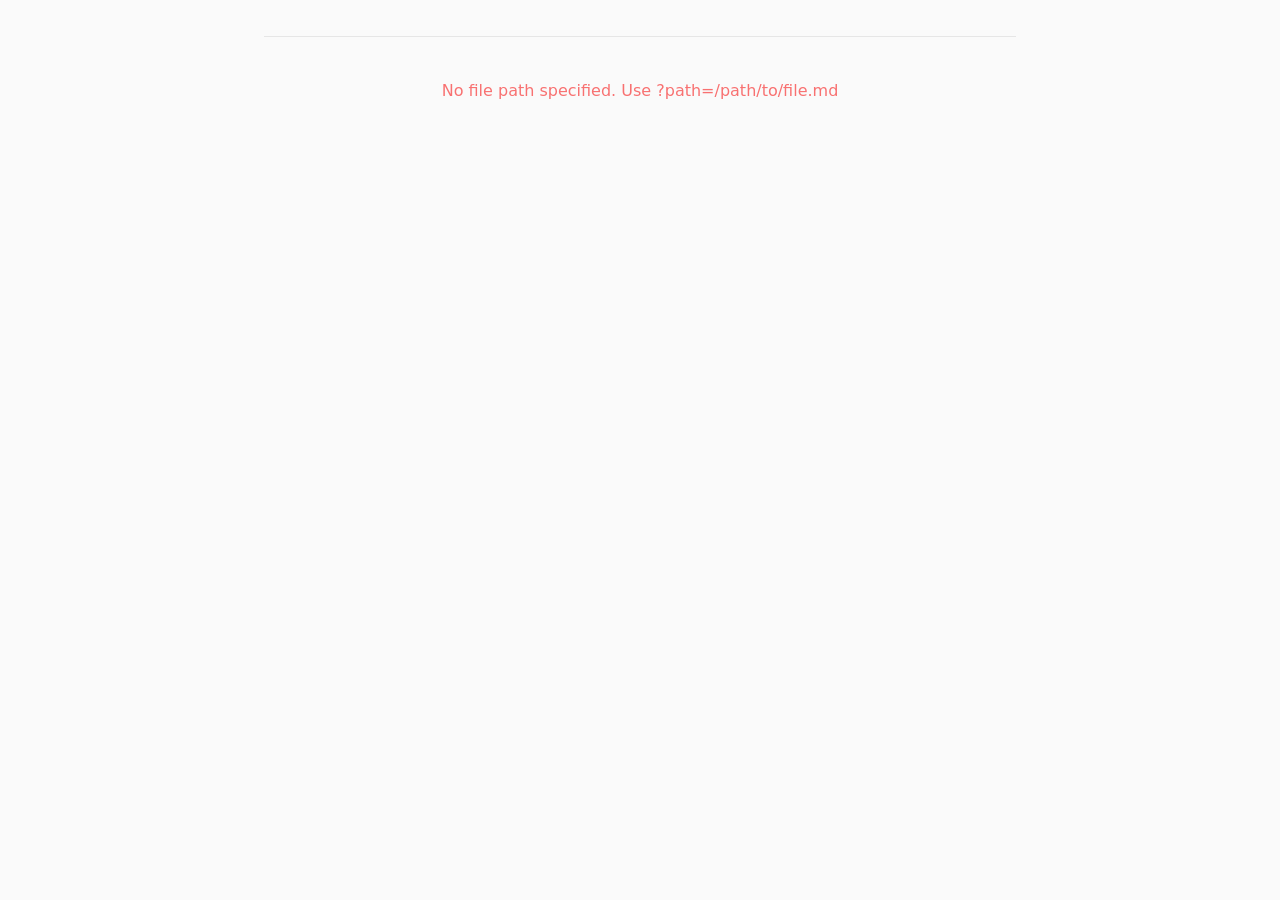
<file: web/viewer.html>
<!DOCTYPE html>
<html lang="ko">
<head>
  <meta charset="UTF-8">
  <meta name="viewport" content="width=device-width, initial-scale=1.0">
  <title>Remotty — Viewer</title>
  <link rel="icon" href="/remotty_icon.ico">
  <style>
    :root {
      --bg: #09090b;
      --text: #e4e4e7;
      --text-dim: #a1a1aa;
      --border: rgba(255,255,255,0.08);
      --accent: #a78bfa;
      --code-bg: rgba(255,255,255,0.06);
      --link: #60a5fa;
    }
    [data-theme="light"] {
      --bg: #fafafa;
      --text: #18181b;
      --text-dim: #71717a;
      --border: rgba(0,0,0,0.08);
      --accent: #7c3aed;
      --code-bg: rgba(0,0,0,0.04);
      --link: #2563eb;
    }
    * { margin: 0; padding: 0; box-sizing: border-box; }
    body {
      background: var(--bg);
      color: var(--text);
      font-family: -apple-system, BlinkMacSystemFont, 'Inter', 'Segoe UI', system-ui, sans-serif;
      line-height: 1.7;
      padding: 24px;
      max-width: 800px;
      margin: 0 auto;
    }
    #content h1 { font-size: 1.8em; margin: 1.2em 0 0.6em; border-bottom: 1px solid var(--border); padding-bottom: 0.3em; }
    #content h2 { font-size: 1.4em; margin: 1.1em 0 0.5em; border-bottom: 1px solid var(--border); padding-bottom: 0.2em; }
    #content h3 { font-size: 1.15em; margin: 1em 0 0.4em; }
    #content h4 { font-size: 1em; margin: 0.8em 0 0.3em; }
    #content p { margin: 0.6em 0; }
    #content a { color: var(--link); text-decoration: none; }
    #content a:hover { text-decoration: underline; }
    #content code {
      font-family: 'SF Mono', 'Menlo', 'Consolas', monospace;
      background: var(--code-bg);
      padding: 2px 6px;
      border-radius: 4px;
      font-size: 0.88em;
    }
    #content pre {
      background: var(--code-bg);
      border: 1px solid var(--border);
      border-radius: 8px;
      padding: 14px 18px;
      overflow-x: auto;
      margin: 0.8em 0;
    }
    #content pre code {
      background: none;
      padding: 0;
      border-radius: 0;
    }
    #content blockquote {
      border-left: 3px solid var(--accent);
      padding-left: 14px;
      color: var(--text-dim);
      margin: 0.8em 0;
    }
    #content ul, #content ol { padding-left: 1.8em; margin: 0.5em 0; }
    #content li { margin: 0.25em 0; }
    #content table { border-collapse: collapse; margin: 0.8em 0; width: 100%; }
    #content th, #content td { border: 1px solid var(--border); padding: 8px 12px; text-align: left; }
    #content th { background: var(--code-bg); font-weight: 600; }
    #content hr { border: none; border-top: 1px solid var(--border); margin: 1.5em 0; }
    #content img { max-width: 100%; border-radius: 8px; margin: 0.5em 0; }
    #error { color: #f87171; text-align: center; margin-top: 40px; }
    #path-bar {
      font-size: 12px;
      font-family: 'SF Mono', 'Menlo', monospace;
      color: var(--text-dim);
      padding-bottom: 12px;
      border-bottom: 1px solid var(--border);
      margin-bottom: 16px;
    }
  </style>
</head>
<body>
  <div id="path-bar"></div>
  <div id="content"></div>
  <div id="error"></div>
  <script>
    document.documentElement.setAttribute("data-theme", localStorage.getItem("theme") || "light");

    const params = new URLSearchParams(location.search);
    const filePath = params.get("path");

    if (!filePath) {
      document.getElementById("error").textContent = "No file path specified. Use ?path=/path/to/file.md";
    } else {
      document.getElementById("path-bar").textContent = filePath;
      document.title = `Remotty — ${filePath.split("/").pop()}`;

      fetch(`/api/file?path=${encodeURIComponent(filePath)}`)
        .then(r => { if (!r.ok) throw new Error(`${r.status} ${r.statusText}`); return r.json(); })
        .then(data => {
          document.getElementById("content").innerHTML = renderMarkdown(data.content);
        })
        .catch(e => {
          document.getElementById("error").textContent = `Failed to load: ${e.message}`;
        });
    }

    function renderMarkdown(src) {
      // Normalize line endings
      src = src.replace(/\r\n/g, "\n");

      // Collect code blocks first to protect them
      const codeBlocks = [];
      src = src.replace(/```(\w*)\n([\s\S]*?)```/g, (_, lang, code) => {
        codeBlocks.push(`<pre><code>${esc(code.replace(/\n$/, ""))}</code></pre>`);
        return `\x00CODE${codeBlocks.length - 1}\x00`;
      });

      // Tables
      src = src.replace(/^(\|.+\|)\n(\|[\s\-:|]+\|)\n((?:\|.+\|\n?)+)/gm, (_, header, sep, body) => {
        const th = header.split("|").filter(c => c.trim()).map(c => `<th>${inline(c.trim())}</th>`).join("");
        const rows = body.trim().split("\n").map(row => {
          const cells = row.split("|").filter(c => c.trim()).map(c => `<td>${inline(c.trim())}</td>`).join("");
          return `<tr>${cells}</tr>`;
        }).join("");
        return `<table><thead><tr>${th}</tr></thead><tbody>${rows}</tbody></table>`;
      });

      // Process line by line
      const lines = src.split("\n");
      let html = "";
      let inList = false;
      let listType = "";

      for (let i = 0; i < lines.length; i++) {
        let line = lines[i];

        // Code block placeholder
        const cbMatch = line.match(/^\x00CODE(\d+)\x00$/);
        if (cbMatch) {
          if (inList) { html += `</${listType}>`; inList = false; }
          html += codeBlocks[parseInt(cbMatch[1])];
          continue;
        }

        // Headings
        const hMatch = line.match(/^(#{1,6})\s+(.+)/);
        if (hMatch) {
          if (inList) { html += `</${listType}>`; inList = false; }
          const level = hMatch[1].length;
          html += `<h${level}>${inline(hMatch[2])}</h${level}>`;
          continue;
        }

        // HR
        if (/^(-{3,}|\*{3,}|_{3,})\s*$/.test(line)) {
          if (inList) { html += `</${listType}>`; inList = false; }
          html += "<hr>";
          continue;
        }

        // Blockquote
        if (line.startsWith("> ")) {
          if (inList) { html += `</${listType}>`; inList = false; }
          let bq = line.slice(2);
          while (i + 1 < lines.length && (lines[i + 1].startsWith("> ") || (lines[i + 1].trim() && !lines[i + 1].startsWith("#")))) {
            i++;
            bq += "\n" + (lines[i].startsWith("> ") ? lines[i].slice(2) : lines[i]);
            if (!lines[i].trim()) break;
          }
          html += `<blockquote>${renderMarkdown(bq)}</blockquote>`;
          continue;
        }

        // Unordered list
        const ulMatch = line.match(/^(\s*)[-*+]\s+(.+)/);
        if (ulMatch) {
          if (!inList || listType !== "ul") {
            if (inList) html += `</${listType}>`;
            html += "<ul>";
            inList = true;
            listType = "ul";
          }
          html += `<li>${inline(ulMatch[2])}</li>`;
          continue;
        }

        // Ordered list
        const olMatch = line.match(/^(\s*)\d+\.\s+(.+)/);
        if (olMatch) {
          if (!inList || listType !== "ol") {
            if (inList) html += `</${listType}>`;
            html += "<ol>";
            inList = true;
            listType = "ol";
          }
          html += `<li>${inline(olMatch[2])}</li>`;
          continue;
        }

        // Close list if needed
        if (inList && !line.trim()) {
          html += `</${listType}>`;
          inList = false;
          continue;
        }

        // Paragraph
        if (line.trim()) {
          if (inList) { html += `</${listType}>`; inList = false; }
          // Check for HTML passthrough (images, alignment divs, etc.)
          if (line.trim().startsWith("<")) {
            html += line;
          } else {
            html += `<p>${inline(line)}</p>`;
          }
        }
      }
      if (inList) html += `</${listType}>`;

      return html;
    }

    function inline(text) {
      text = esc(text);
      // Images
      text = text.replace(/!\[([^\]]*)\]\(([^)]+)\)/g, '<img src="$2" alt="$1">');
      // Links
      text = text.replace(/\[([^\]]+)\]\(([^)]+)\)/g, '<a href="$2" target="_blank">$1</a>');
      // Bold + italic
      text = text.replace(/\*\*\*(.+?)\*\*\*/g, "<strong><em>$1</em></strong>");
      // Bold
      text = text.replace(/\*\*(.+?)\*\*/g, "<strong>$1</strong>");
      // Italic
      text = text.replace(/\*(.+?)\*/g, "<em>$1</em>");
      // Inline code
      text = text.replace(/`([^`]+)`/g, "<code>$1</code>");
      return text;
    }

    function esc(text) {
      return text.replace(/&/g, "&amp;").replace(/</g, "&lt;").replace(/>/g, "&gt;");
    }
  </script>
</body>
</html>
</file>
